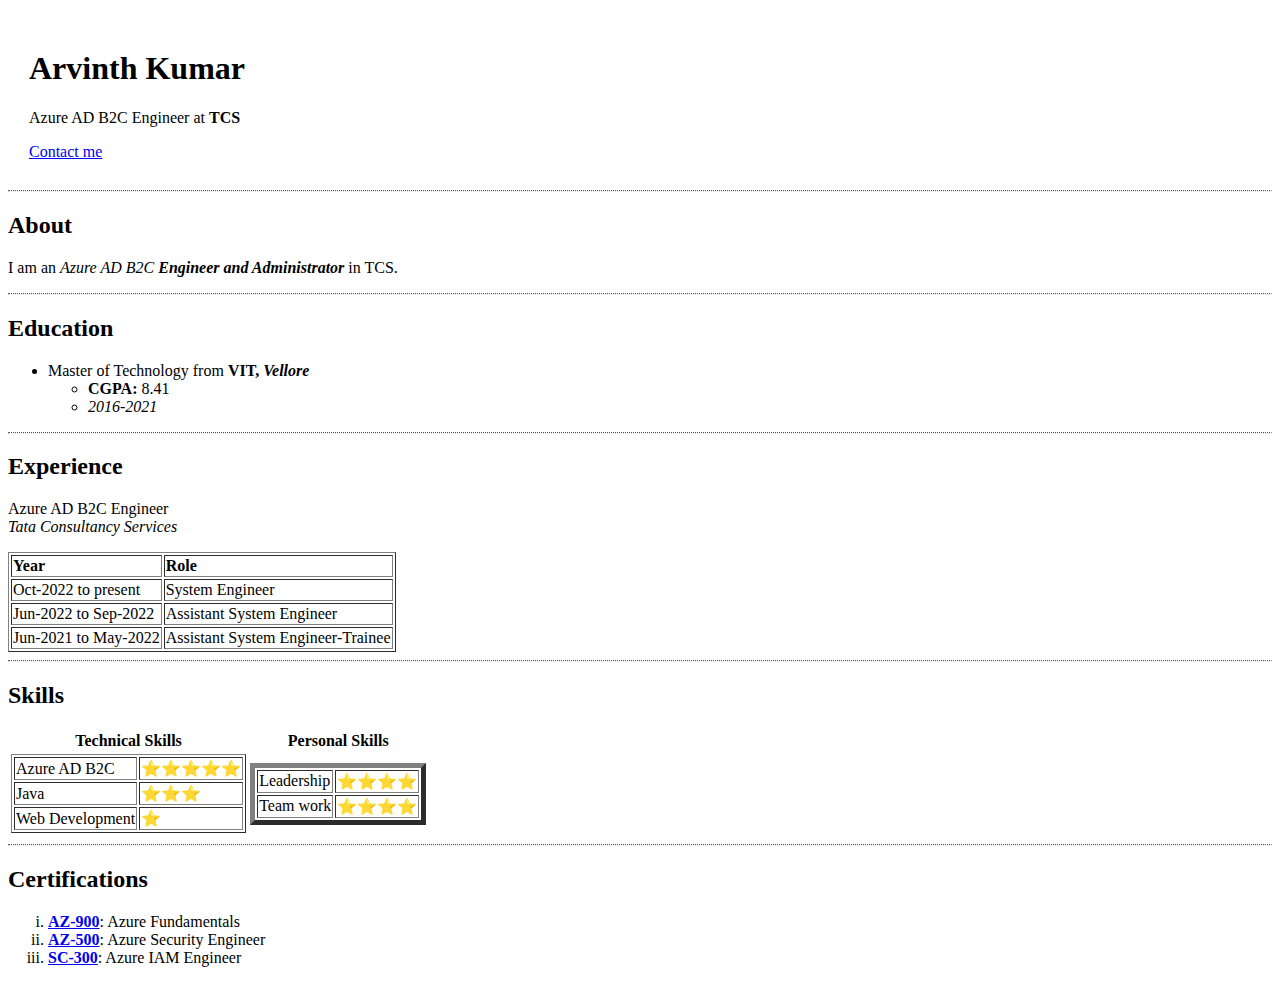
<file: index.html>
<!DOCTYPE html>
<html lang="en">
<head>
    <meta charset="UTF-8">
    <meta http-equiv="X-UA-Compatible" content="IE=edge">
    <meta name="viewport" content="width=device-width, initial-scale=1.0">
    <title>Arvinth Kumar</title>
    <link rel="stylesheet" href="css/styles.css">
</head>
<body>
    <table cellspacing="20">
        <tr>
            <td>
                <h1>Arvinth Kumar</h1>
                <p>Azure AD B2C Engineer at <strong>TCS</strong></p>
                <a href="Contact-me.html">Contact me</a>
            </td>
        </tr>
    </table>
    <hr>
    <h2>About</h2>
    <p>I am an <em>Azure AD B2C <b>Engineer and Administrator</b></em> in TCS.</p>
    <hr>
    <h2>Education</h2>
    <ul>
        <li>Master of Technology from <strong>VIT, <em>Vellore</em></strong> </li>
        <ul>
            <li><strong>CGPA: </strong>8.41</li>
            <li><em>2016-2021</em></li>
        </ul>
    </ul>
    <hr>
    <h2>Experience</h2>
    <p>Azure AD B2C Engineer<br><em>Tata Consultancy Services</em></p>
    <table border="1">
        <thead align="left">
            <tr>
                <th>Year</th>
                <th>Role</th>
            </tr>
        </thead>
        <tbody>
            <tr>
                <td>Oct-2022 to present</td>
                <td>System Engineer</td>
            </tr>
            <tr>
                <td>Jun-2022 to Sep-2022</td>
                <td>Assistant System Engineer</td>
            </tr>
            <tr>
                <td>Jun-2021 to May-2022</td>
                <td>Assistant System Engineer-Trainee</td>
            </tr>
        </tbody>
    </table>
    <hr>
    <h2>Skills</h2>
    <table>
        <tr>
            <th align="center">
                Technical Skills
            </th>
            <th align="center">
                Personal Skills
            </th>
        </tr>
        <tr>
            <td>
                <table border="1">
                    <tr>
                        <td>Azure AD B2C</td>
                        <td>⭐⭐⭐⭐⭐</td>
                    </tr>
                    <tr>
                        <td>Java</td>
                        <td>⭐⭐⭐</td>
                    </tr>
                    <tr>
                        <td>Web Development</td>
                        <td>⭐</td>
                    </tr>
                </table>
            </td>
            <td>
                <table border="5">
                    <tr>
                        <td>Leadership</td>
                        <td>⭐⭐⭐⭐</td>
                    </tr>
                    <tr>
                        <td>Team work</td>
                        <td>⭐⭐⭐⭐</td>
                    </tr>
                </table>
            </td>
        </tr>
    </table>
    <hr>
    <h2>Certifications</h2>
    <ol type="i">
        <li><b><a href="https://learn.microsoft.com/en-us/certifications/exams/az-900/">AZ-900</a></b>: Azure Fundamentals</li>
        <li><b><a href="https://learn.microsoft.com/en-us/certifications/exams/az-500/">AZ-500</a></b>: Azure Security Engineer</li>
        <li><b><a href="https://learn.microsoft.com/en-us/certifications/exams/sc-300/">SC-300</a></b>: Azure IAM Engineer</li>
    </ol>
</body>
</html>
</file>
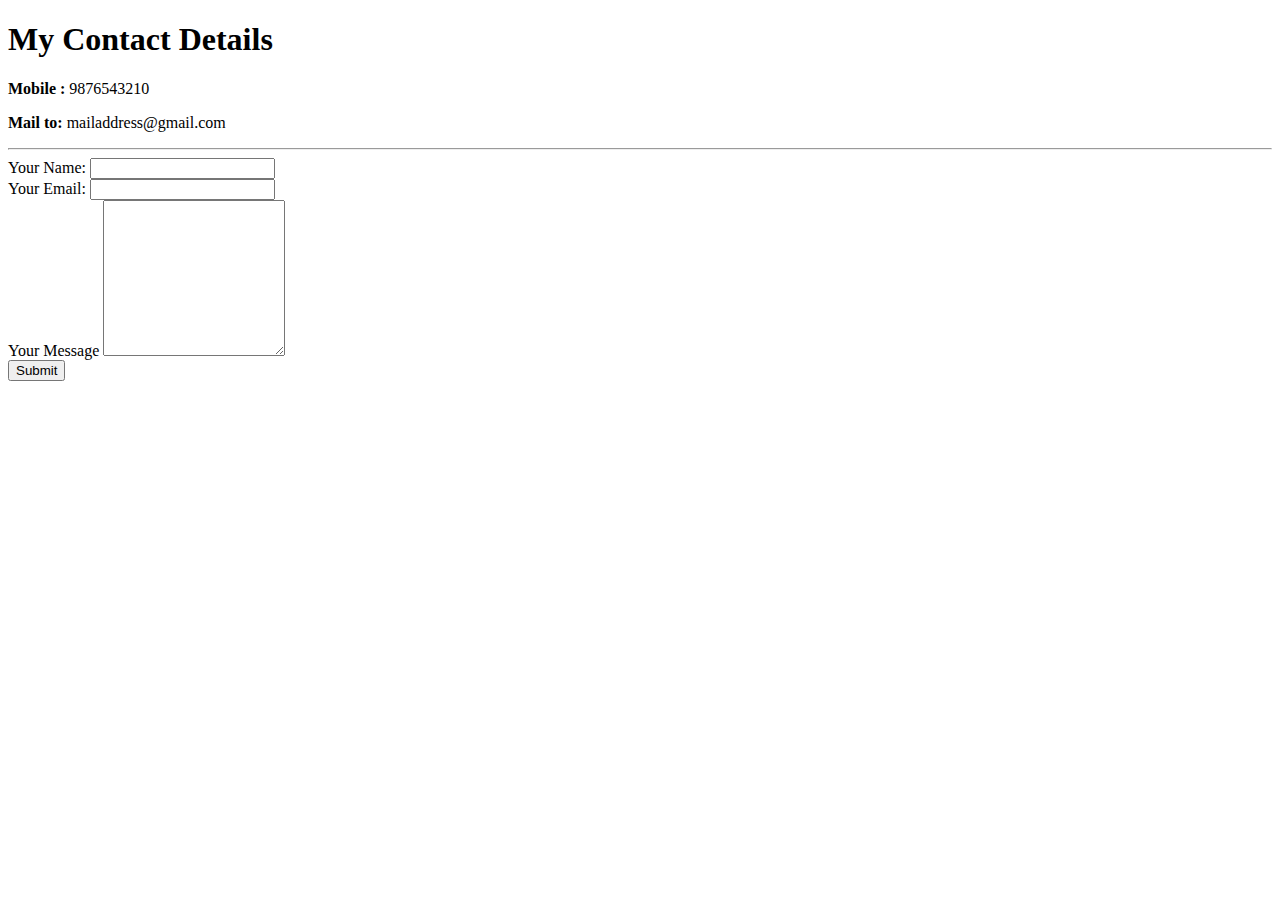
<file: Contact-me.html>
<!DOCTYPE html>
<html lang="en">
<head>
    <meta charset="UTF-8">
    <meta http-equiv="X-UA-Compatible" content="IE=edge">
    <meta name="viewport" content="width=device-width, initial-scale=1.0">
    <title>Contact Me</title>
</head>
<body>
    <h1>My Contact Details</h1>
    <p><strong>Mobile : </strong>9876543210</p>
    <p><strong>Mail to: </strong>mailaddress@gmail.com</p>
    <hr>
    <form action="mailto:sjlfhiubf.dfnsl@djvskdjf.dsaf.coasdm" method="post" enctype="text/plain">
        <label>Your Name:</label>
        <input name="Name" type="text"><br>
        <label>Your Email:</label>
        <input name="mailid" type="email"><br>
        <label>Your Message</label>
        <textarea name="Message" cols="20" rows="10"></textarea><br>
        <input type="submit">
    </form>
</body>
</html>
</file>
<file: css/styles.css>
body{
    background-color: white;
}

h1{
    color: black;
}

h3{
    color: black;
}

hr{
    border-top: 1px dotted brown;
}
</file>
